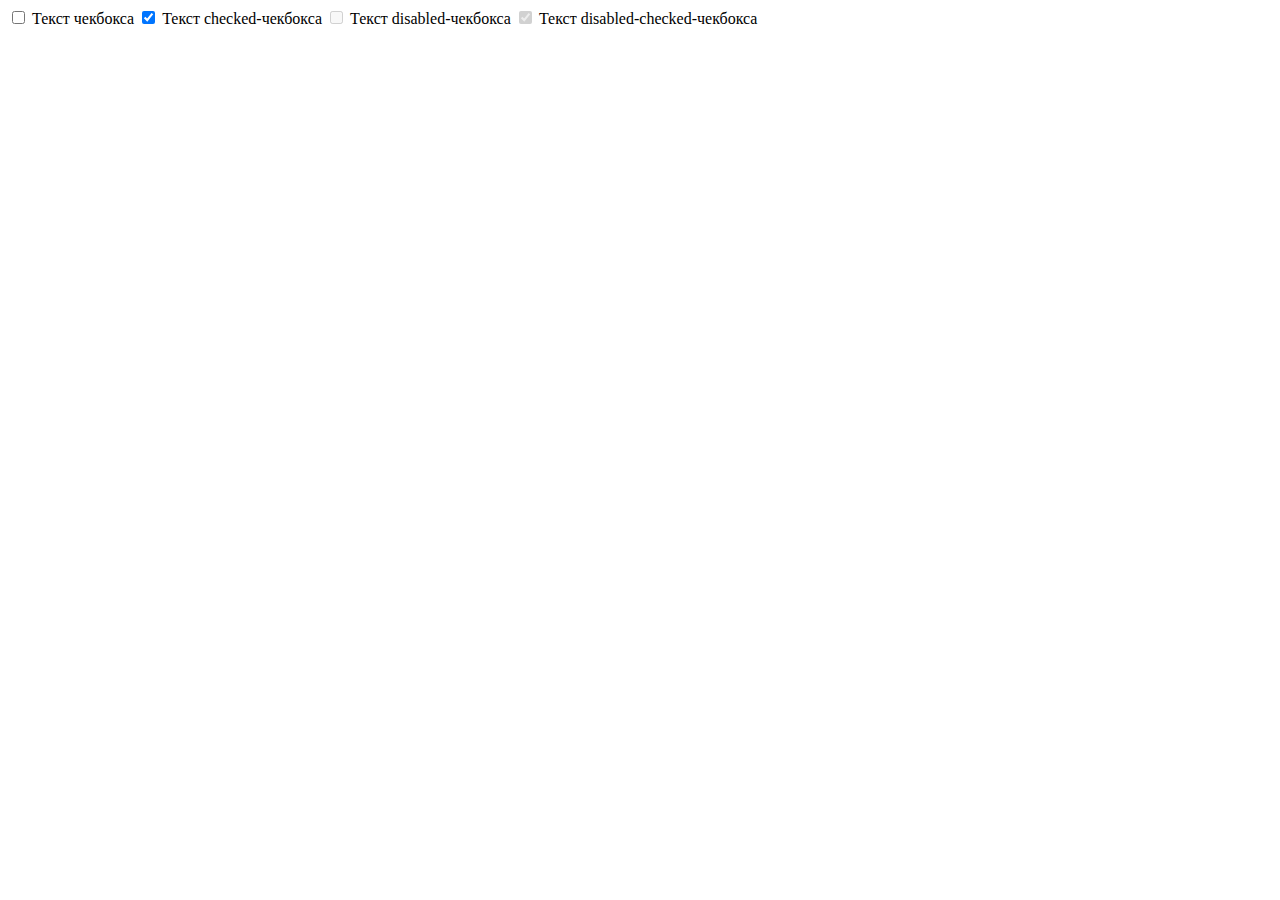
<file: src/parts/checkbox.html>
<!DOCTYPE html>
<html lang="ru">
<head>
	<meta charset="UTF-8">
	<meta http-equiv="X-UA-Compatible" content="IE=edge">
	<meta name="viewport" content="width=device-width, initial-scale=1.0">
	<title>custom-checkbox</title>
  <style>

    /*
      .custom-checkbox {
        @include checkbox;
        если нужно как-то изменить стандарт - пишите стили здесь
      }
    */

  </style>
</head>
<body>
	<label class="custom-checkbox">
	  <input type="checkbox" class="custom-checkbox__field">
	  <span class="custom-checkbox__content">Текст чекбокса</span>
	</label>

  <label class="custom-checkbox">
    <input type="checkbox" class="custom-checkbox__field" checked>
    <span class="custom-checkbox__content">Текст checked-чекбокса</span>
  </label>

  <label class="custom-checkbox">
    <input type="checkbox" class="custom-checkbox__field" disabled>
    <span class="custom-checkbox__content">Текст disabled-чекбокса</span>
  </label>

  <label class="custom-checkbox">
    <input type="checkbox" class="custom-checkbox__field" checked disabled>
    <span class="custom-checkbox__content">Текст disabled-checked-чекбокса</span>
  </label>
</body>
</html>
</file>
